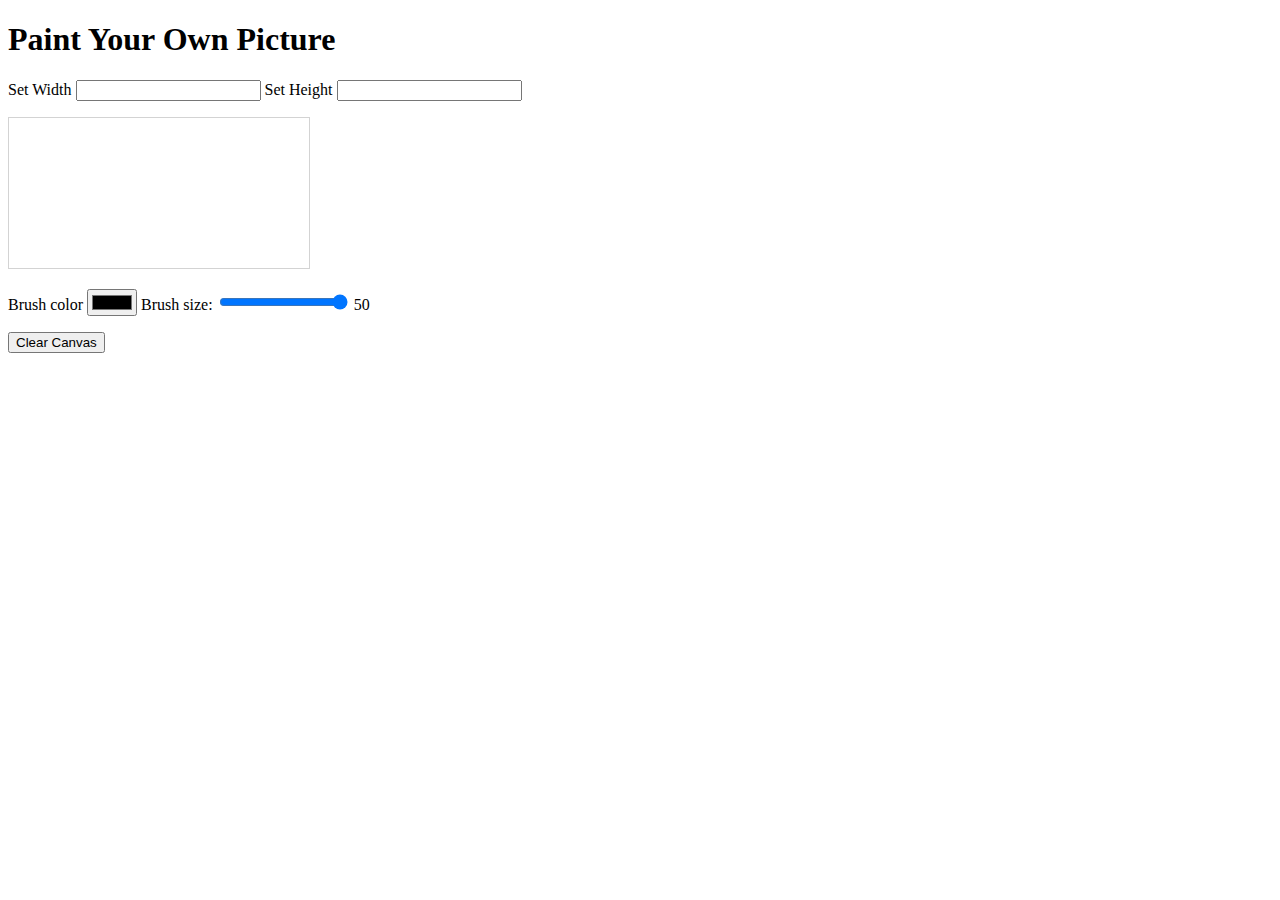
<file: week3/An-Interactive-Paint-Canvas/index.html>
<!DOCTYPE html>
<html lang="en">
<head>
    <meta charset="UTF-8">
    <meta http-equiv="X-UA-Compatible" content="IE=edge">
    <meta name="viewport" content="width=device-width, initial-scale=1.0">
    <title>Welcome to Your own Canvas</title>
    <link rel="stylesheet" href="style.css"> 
    <!-- 可以不用写type，因为css是唯一可用的外部链接表 -->
</head>
<body>
    <h1>Paint Your Own Picture</h1>
    <p>
        Set Width
        <!--用户输入数字，触发改变canvas大小的函数setWidth-->
        <input type="text" onchange=setWidth(this.value)> 
        Set Height
        <input type="text" onchange=setHeight(this.value)> 
         
    </p>
    <canvas id="canvas1" onmousedown=startPaint() onmousemove=doPaint(event.offsetX,event.offsetY) onmouseup=endPaint()></canvas>
    <p>
        Brush color
        <input type="color" value="#000" onchange=changeColor(this.value)>
        Brush size:
        <input id="sizeInput" type="range" min=1 max=50 value=50 oninput="resizeBrush(this.value)">
        <output id="sizeOutput">50</output>
    </p>

    <p>
        <input type="button" id="clear" value="Clear Canvas" onclick="clearCanvas()">
    </p>
    
    <script src="main.js"></script> 
    <!-- 可以不用写type -->
</body>
</html>
</file>
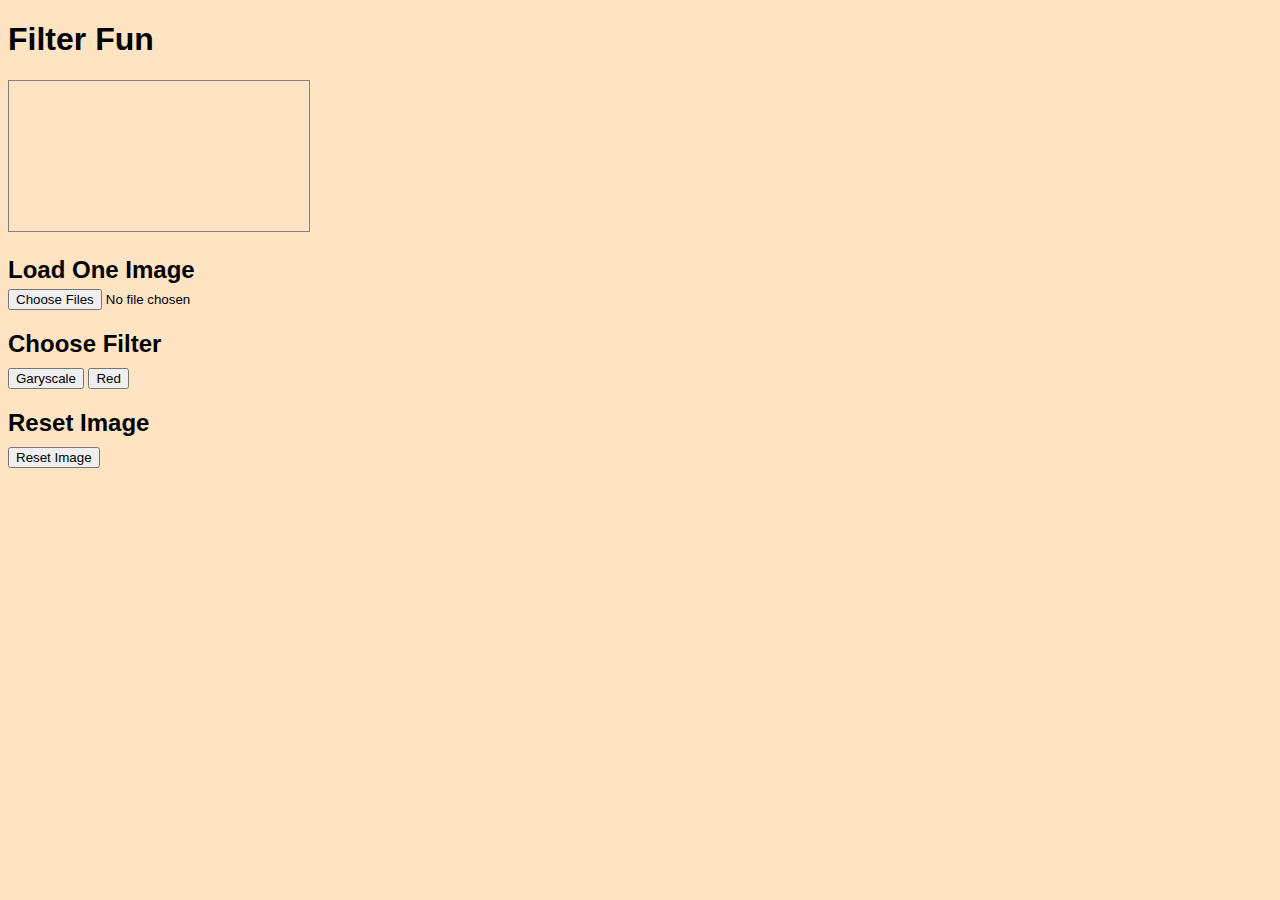
<file: week4/miniproject.html>
<!DOCTYPE html>
<html lang="en">
<head>
    <meta charset="UTF-8">
    <meta http-equiv="X-UA-Compatible" content="IE=edge">
    <meta name="viewport" content="width=device-width, initial-scale=1.0">
    <title>Mini Project</title>
    <link rel="stylesheet" href="style.css">
</head>
<body>
    <!-- stage -->
    <h1>Filter Fun</h1>
    <canvas id="can"></canvas>
    
    <!-- upload one image -->
    <h2>Load One Image</h2>
    <input type="file" multiple=false accept="image/*"  id="finput" onchange=upload()>
    <!-- filter buttons -->  
    <h2>Choose Filter</h2>
    <div id="colorbox">
        <input type="button" id="makeGray" value="Garyscale" onclick=makeGray()>
        <input type="button" id="makeRed" value="Red" onclick=makeRed()>
    </div>

    <!-- reset button -->
    <h2>Reset Image</h2>
    <div id="resetbox">
        <input type="button" id="reset" value="Reset Image" onclick=resetImage()>    
    </div>

    <script src="main.js"></script>
    <script src="http://www.dukelearntoprogram.com/course1/common/js/image/SimpleImage.js"></script>
</body>
</html>
</file>
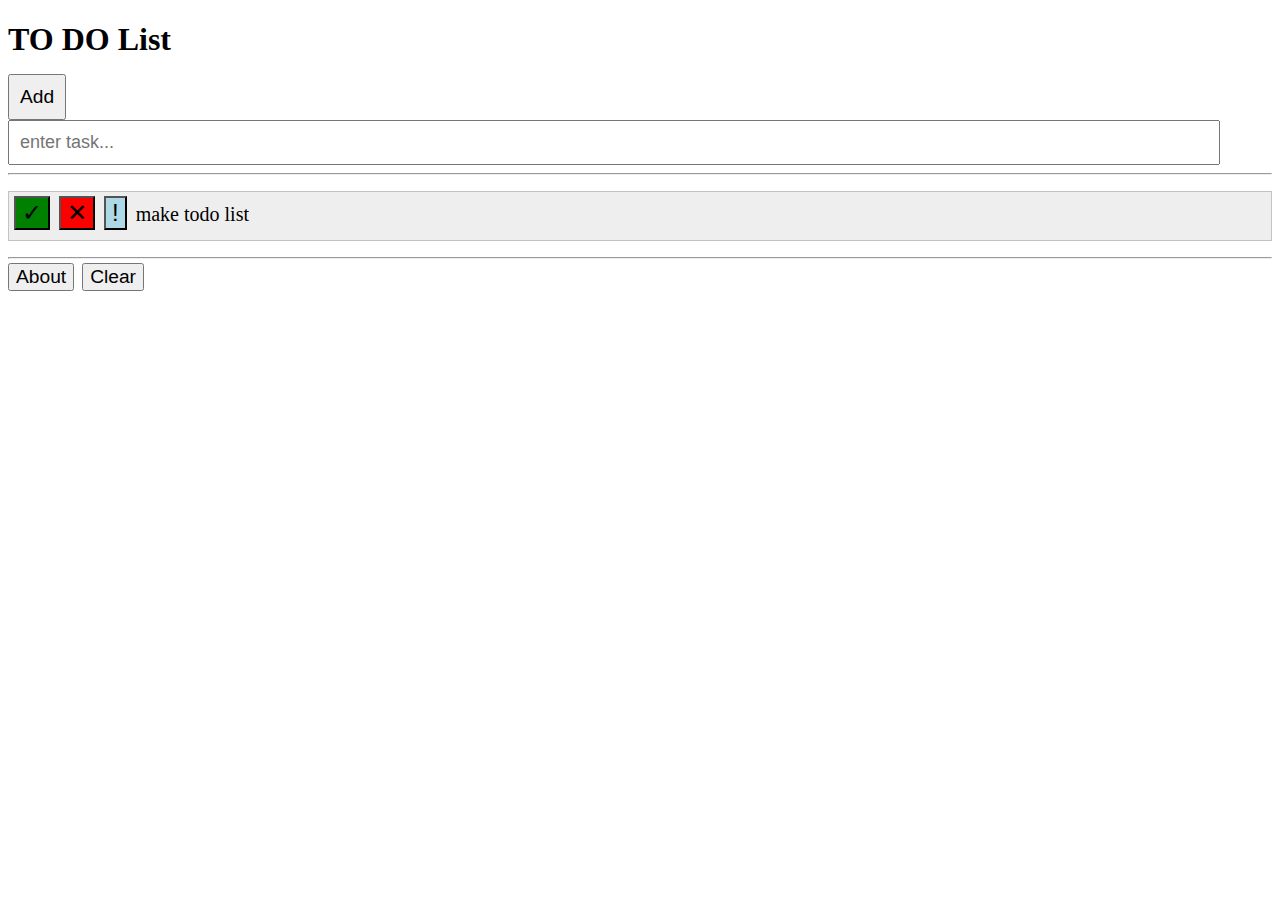
<file: week3/todolist/todolist.html>
<!DOCTYPE html>
<html lang="en">
<head>
    <meta charset="UTF-8">
    <meta http-equiv="X-UA-Compatible" content="IE=edge">
    <meta name="viewport" content="width=device-width, initial-scale=1.0">
    <title>Todolist</title>
    <link rel="stylesheet" type="text/css" href="todolist.css">
</head>
<body>
    <h1 id="myHeader">TO DO List</h1>
    <input id="addButton" type="button" value="Add" onclick=addTask()> 
    <input id="input" type="text" placeholder="enter task..."> 
    <!-- STEPs 1 and 2 below here  -->
    
     <hr>
    
    <ul id="tasks">
    
      <li>
    
        <input type="button" class="done" onclick="markDone(this.parentNode)" value="&#x2713;" /> 
    <!-- 好神奇，这里是用函数，传入参数为函数对象的父节点 -->
        <input type="button" class="remove" onclick="remove(this.parentNode)" value="&#x2715;" />
        <input type="button" class="important" onclick="important(this.parentNode)" value="&#x0021;" />
    
        make todo list
    
      </li>
    
     </ul>
    
    <hr>
    
    <!-- STEPs 8 and 9 below here  -->
    <div id="divabout" alt="the author"></div>
    <input type="button" value="About" onclick=doAbout()>
    <!-- STEP 13 below here  -->
    <input type="button" value="Clear" onclick=clearAbout()>


    <script src="todolist.js" type="text/javascript"></script>    
</body>
</html>
</file>
<file: week3/An-Interactive-Paint-Canvas/style.css>
canvas {
    border:1px solid lightgray;
}
</file>
<file: week4/style.css>
body {
    background-color: bisque;
    font-family: 'Franklin Gothic Medium', 'Arial Narrow', Arial, sans-serif;
}

canvas {
    border:1px solid gray;
}

h2 {
    margin-bottom:5px;
}


div {
    margin:10px 0px 10px 0px;
}
</file>
<file: week3/todolist/todolist.css>
/* remove indentation of list items */

ul {
    padding-left: 0;
 }
 
 /* remove traditional bullet from front of list items */
 
 /* Step 3 below here */
 
 li {
    font-size: 20px;
    list-style-type: none;
    background-color: #eee;
    border: 1px solid #c3c3c3;
    padding: 10px 0px 10px 5px;
 }
 
 
 /* Step 5 below here */
 
 .done {
    background-color: green;
 }

 .remove{
     background-color: red;
 }
 
 /* mark task as finished */
 /* Step 6 below here */
 
 li.finished {
    color:white;
    background-color: gray;
    text-decoration: line-through;
}
 
 input[type="text"] {
     /* 指定选取元素类型 */
    font-size: 18px;
    width: 94%;
    padding: 10px;
 }
 
 input[type="button"] {
    font-size: 1.2em;
    margin: -6px 4px 0px 0px;
 }
 
 #addButton {
    padding: 10px;
 }
 
 /* Step 10 below here */
 
 .aboutcolor {
    background-color: yellow;
 }
 
 /* Step 12 below here */
 
 #divabout {
    width: 300px;
    font-size: 20px;
    margin: 10px;     
 }

 .important{
     background-color: lightblue;
 }
</file>
